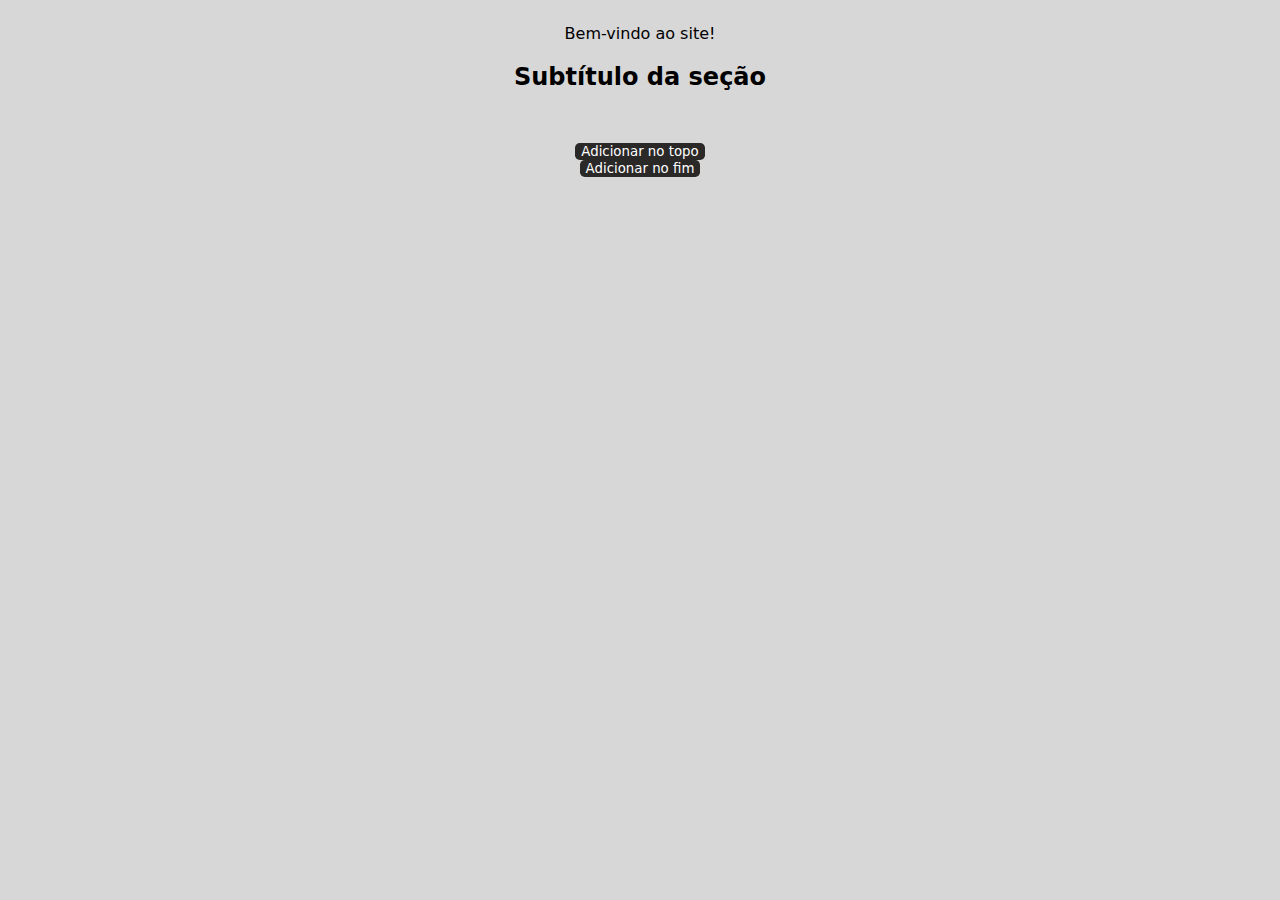
<file: aula 3 js/aula3.html>
<!DOCTYPE html>
<html lang="pt-br">
<head>
    <meta charset="UTF-8">
    <meta name="viewport" content="width=device-width, initial-scale=1.0">
    <title>Document</title>
    <link rel="stylesheet" href="stylea3.css">
</head>
<body>
   <section id="hero">
    <h2 id="sub">Subtítulo da seção</h2>
   </section>
   <ul id="lista"></ul>
    <button id="btntopo">Adicionar no topo</button>
   <button id="btnfim">Adicionar no fim</button>
   <script src="aula3.js"></script>
</body>
</html>
</file>
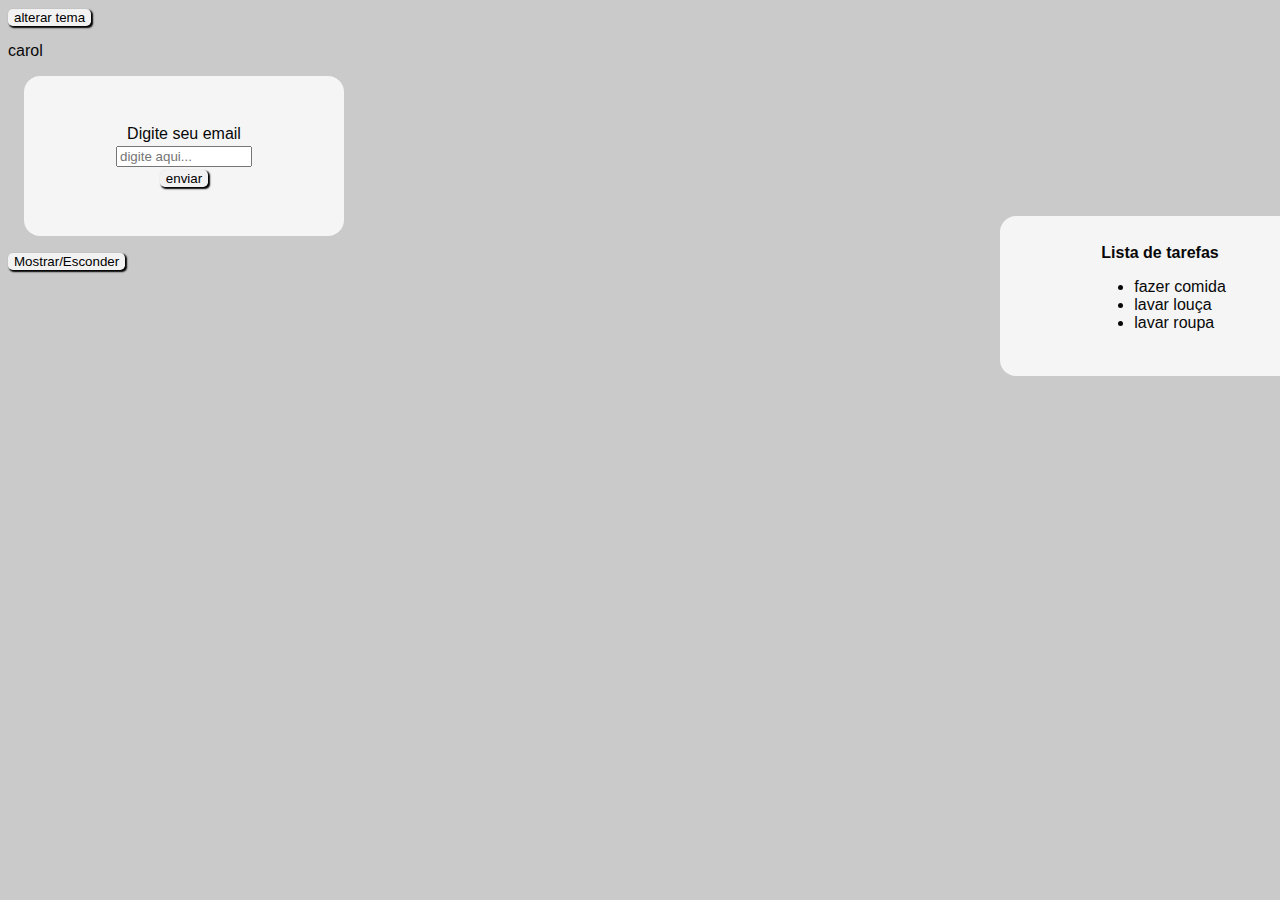
<file: aula 4 js/aula4.html>
<!DOCTYPE html>
<html lang="pt-br">
<head>
    <meta charset="UTF-8">
    <meta name="viewport" content="width=device-width, initial-scale=1.0">
    <title>Aula 4</title>
    <link rel="stylesheet" href="aula4.css">
</head>
<body>  
    <div class="container">
        <button id="mudar">alterar tema</button>
        <p>carol</p>
        <div class="box">
            <label>Digite seu email</label>
                <input type="email" id="recebe" placeholder="digite aqui...">
                <button id="enviar">enviar</button>
        </div>
        <button id="sumir">Mostrar/Esconder</button>
        <div class="box2" id="caixa"><h2>Apareci</h2></div>
    </div>
    <div class="container2">
        <div class="relogio">
            <div><span id="segundo"></span></div>
        </div>
        <div class="box">
            <strong>Lista de tarefas</strong>
            <ul class="lista">
                <li>fazer comida</li>
                <li>lavar louça</li>
                <li>lavar roupa</li>
            </ul>
        </div>
        
    </div>
    <script src="aula4.js"></script>
</body>
</html>
</file>
<file: aula 3 js/stylea3.css>
* {
    font-family:system-ui, -apple-system, BlinkMacSystemFont, 'Segoe UI', Roboto, Oxygen, Ubuntu, Cantarell, 'Open Sans', 'Helvetica Neue', sans-serif;
}
body {
    display: flex;
    flex-direction: column;
    align-items: center;
    text-align: center;
    background-color: #d7d7d7;
}

.container {
    background-color: rgb(255, 255, 255);
    width: 60rem;
    height: 10rem;
    display: grid;
    grid-template-areas:
    'texto texto' 
    'box1 box2'
    'box1 box2';
    grid-template-columns: 1fr 1fr;
    grid-template-rows: 2rem;
    overflow: auto;
    border-radius: 1rem;
}
.texto {
    grid-area: texto;
}
.box1 {
    grid-area: box1;
}
.box2 {
    grid-area: box2;
    justify-content: center;
    padding: 2rem;
    position: absolute;
    right: 25rem;
    top: 10rem;
    
}
button {
    border: none;
    background-color: rgb(43, 40, 40);
    color: white;
    border-radius: 0.3rem;
}
button:hover {
    background-color: #d7d7d7;
    color: black;
}
.box3 {
    display: flex;
}
.boximg {
    margin: 1rem;
    width: 10rem;
    height: 10rem;
    background-color: rgb(255, 255, 255);
}
.boximg img {
    width: 8rem;
    margin: 0.5rem;
}
</file>
<file: aula 4 js/aula4.css>
body {
    color: rgb(8, 8, 8);
    background-color: rgb(202, 202, 202);
    display: grid;
    grid-template-areas: 
    'con con2'
    'con con2';
    grid-template-columns: 25rem 1fr;
    font-family: Arial, Helvetica, sans-serif

}
button {
    background-color: rgb(243, 242, 242);
    border-radius: 0.3rem;
    border: none; 
    box-shadow: 0.1rem 0.1rem 0.1rem black ;
}
button:hover {
    background-color: #050505;
    color: white;
}
body.tema_escuro{
   background-color: rgb(48, 48, 48); 
   filter: invert(100%);
}
.container {
    grid-area: con;
    width: 100%;
    height: auto;
    align-items: center;
    justify-content: center;
}
.box {
    height: 10rem;
    width: 20rem;
    display: flex;
    flex-direction: column;
    align-items: center;
    justify-content: center;
    border-radius: 1rem;
    background-color: rgb(245, 245, 245);
    margin: 1rem;
}
input {
    width: 8rem;
    margin: 0.2rem;
}
.erro {
    border: 0.12rem solid red;
    border-radius: 0.2rem;
}
.box2 {
    width: 40rem;
    height: 30rem;
    background-color: white;
    border-radius: 1rem;
    margin: 1rem;
    display: none;
    justify-content: center;
    position: fixed;
    top: 3rem;
    left: 20rem;
    box-shadow: 0.5rem 0.1rem 1rem;
}
.box2 button {
    height: 1.5rem;
    width: 8rem;
}
.aparecer {
    display: flex;
}
.container2 {
    grid-area: con2;
    display: flex;
    align-items: center;
    justify-content: center;
}
.relogio {
    height: 30rem;
    width: 30rem;
    font-size: 5rem;
    font-family:'Times New Roman', Times, serif;
    margin: 3rem
}

.lista:hover {
    cursor: pointer;
    
}
.urgente {
    border: 0.1rem solid rgb(150, 4, 4);
}
</file>
